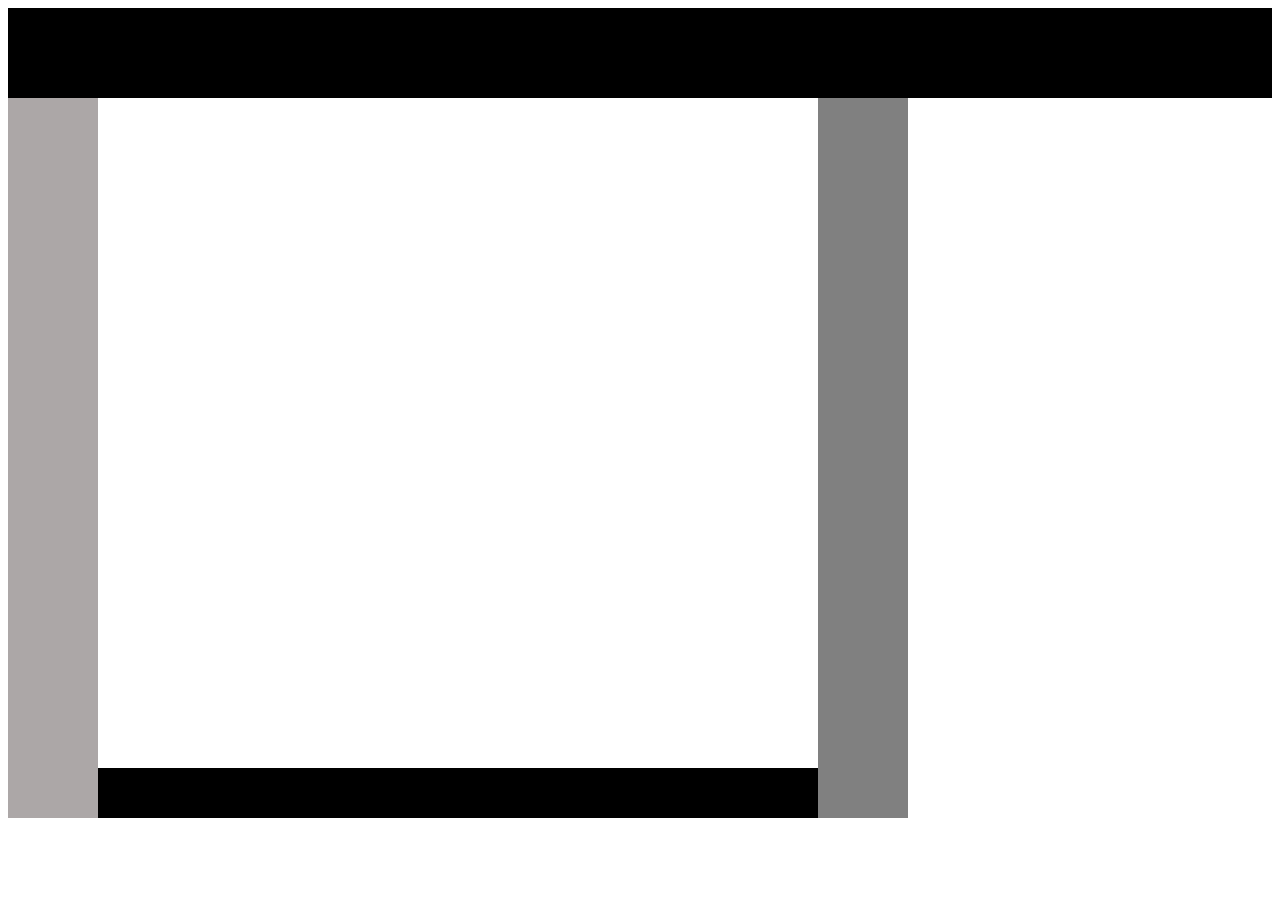
<file: drill-1/index.html>
<!DOCTYPE html>
 <html lang="en">
 <head>
     <meta charset="UTF-8">
     <meta http-equiv="X-UA-Compatible" content="IE=edge">
     <meta name="viewport" content="width=device-width, initial-scale=1.0">
     <link rel="stylesheet" href="style.css">
     <title>Drill 1</title>
 </head>
 <body>
     <div id="top"></div>
     <section class="wrapper">
        <div id="side1"></div>
        <div id="bottom"></div>
        <div id="side2"></div>
     </section>
 </body>
 </html>
</file>
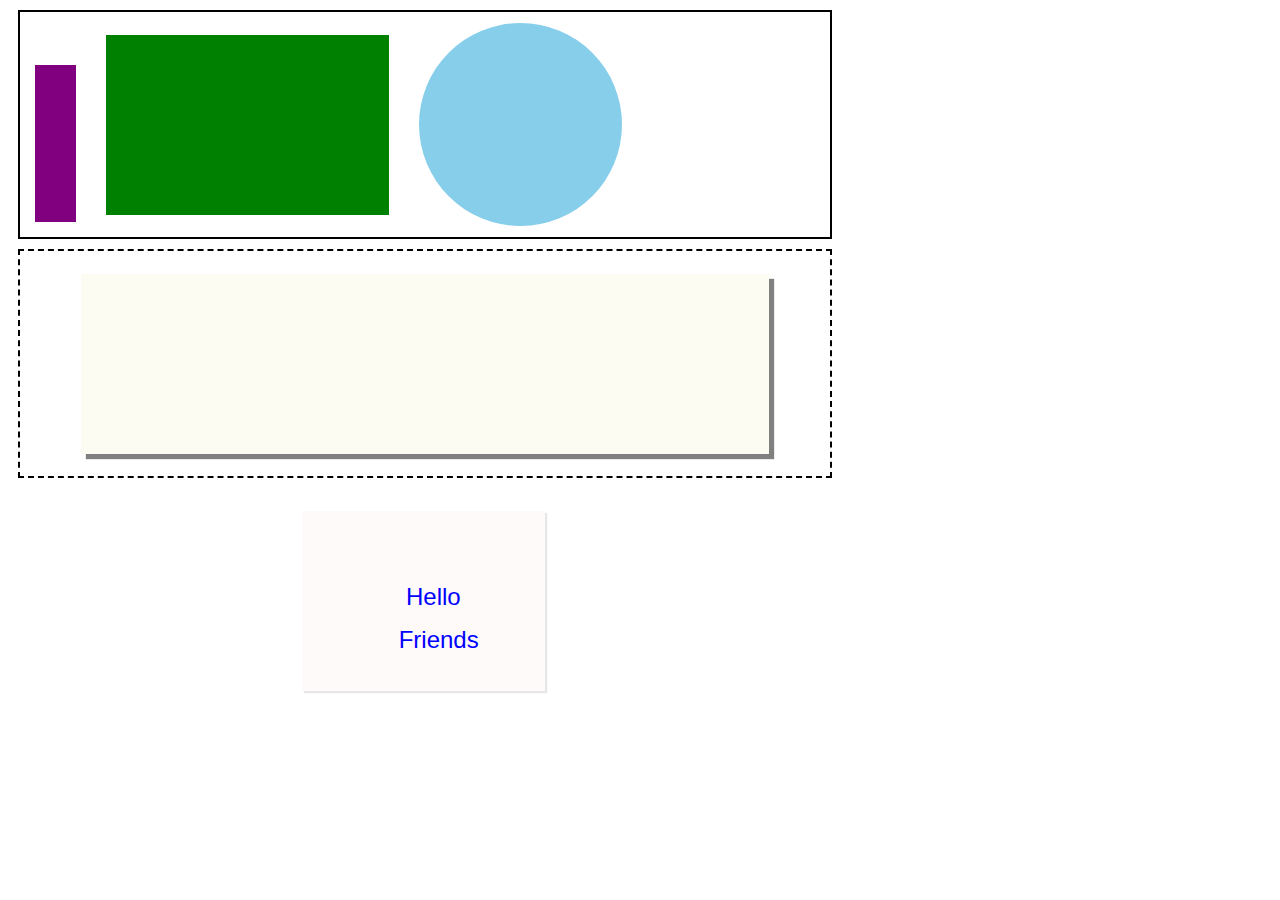
<file: drill-2/index.html>
<!DOCTYPE html>
 <html lang="en">
 <head>
     <meta charset="UTF-8">
     <meta http-equiv="X-UA-Compatible" content="IE=edge">
     <meta name="viewport" content="width=device-width, initial-scale=1.0">
     <link rel="stylesheet" href="index.css">
     <title>Drill 2</title>
 </head>
 <body>
     <section class="wrapper top">
         <div id="div1"></div>
         <div id="div2"></div>
         <div id="div3"></div>
     </section>
     <section class="wrapper middle">
        <div id="div4"></div>
     </section>
     <section class="wrapper bottom">
        <div id="div5"><div class="hello">Hello </div><div class="hello2">Friends</div></div>
     </section>
 </body>
 </html>
</file>
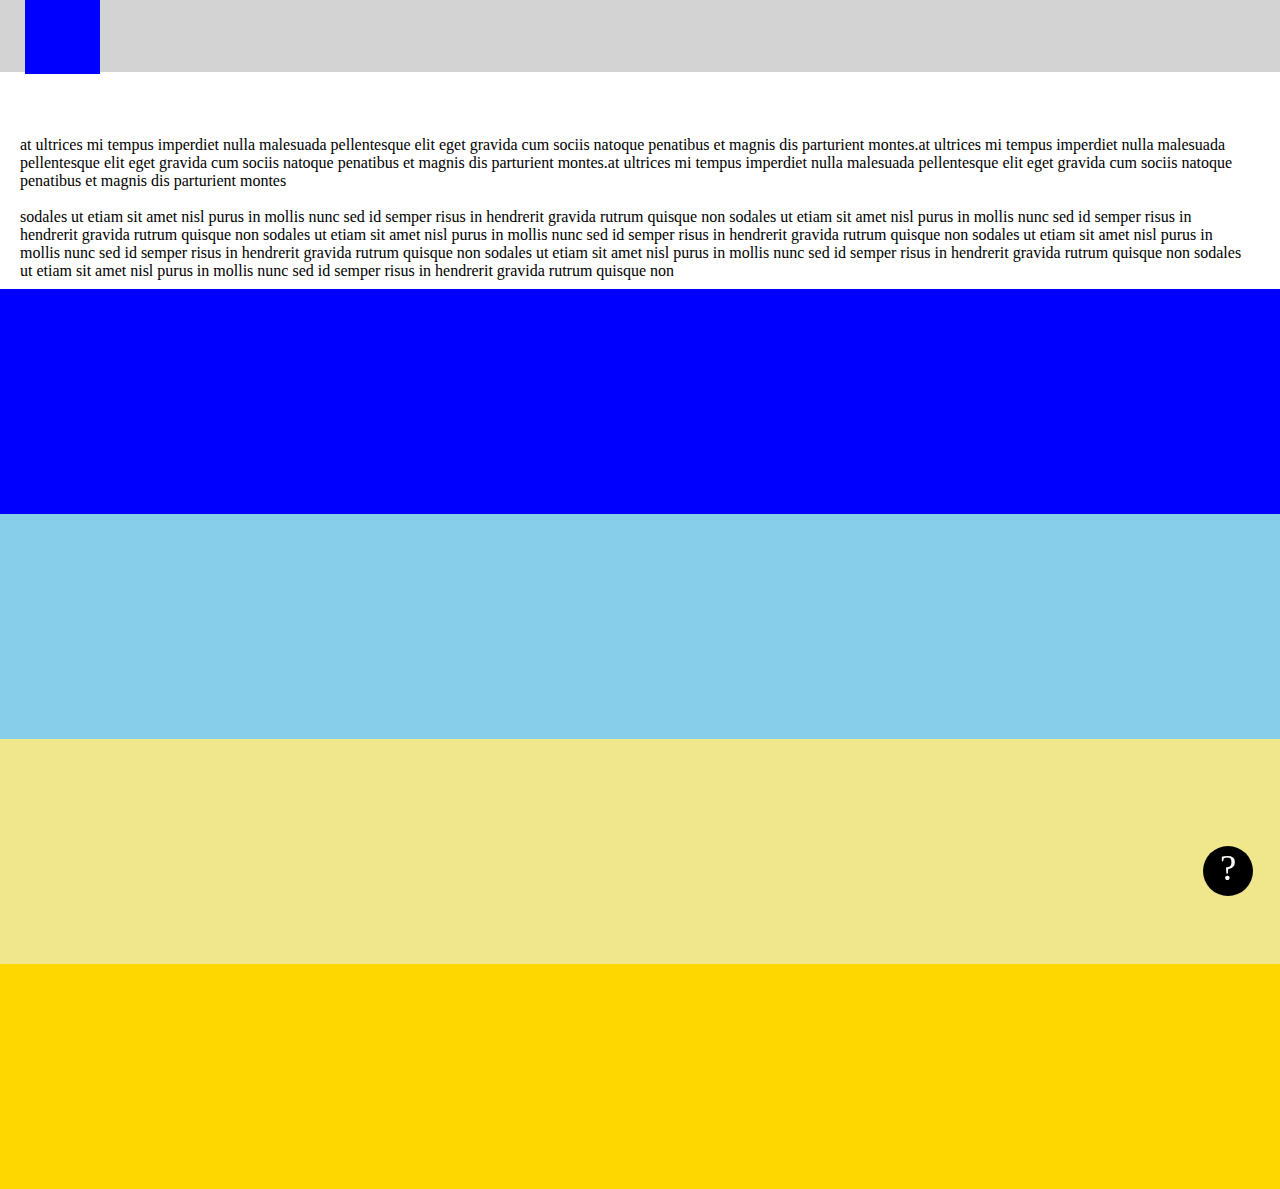
<file: drill-3/index.html>
<!DOCTYPE html>
<html lang="en">
  <head>
    <meta charset="UTF-8" />
    <meta http-equiv="X-UA-Compatible" content="IE=edge" />
    <meta name="viewport" content="width=device-width, initial-scale=1.0" />
    <link rel="stylesheet" href="index.css" />
    <title>Drill 3</title>
  </head>
  <body>
      <div id="questionMark"><div id="question">?</div></div>
      <section class="">
      <div class="wrapper">
        <div id="smallBox"></div>
      </div>
      <div id="div1">
        <div id="text1" style="margin-top: 5%; margin-right: 25px">
          at ultrices mi tempus imperdiet nulla malesuada pellentesque elit eget
          gravida cum sociis natoque penatibus et magnis dis parturient
          montes.at ultrices mi tempus imperdiet nulla malesuada pellentesque
          elit eget gravida cum sociis natoque penatibus et magnis dis
          parturient montes.at ultrices mi tempus imperdiet nulla malesuada
          pellentesque elit eget gravida cum sociis natoque penatibus et magnis
          dis parturient montes
        </div>
        <br />
        <div id="text2" style="margin-right: 50px">
          sodales ut etiam sit amet nisl purus in mollis nunc sed id semper
          risus in hendrerit gravida rutrum quisque non sodales ut etiam sit
          amet nisl purus in mollis nunc sed id semper risus in hendrerit
          gravida rutrum quisque non sodales ut etiam sit amet nisl purus in
          mollis nunc sed id semper risus in hendrerit gravida rutrum quisque
          non sodales ut etiam sit amet nisl purus in mollis nunc sed id semper
          risus in hendrerit gravida rutrum quisque non sodales ut etiam sit
          amet nisl purus in mollis nunc sed id semper risus in hendrerit
          gravida rutrum quisque non sodales ut etiam sit amet nisl purus in
          mollis nunc sed id semper risus in hendrerit gravida rutrum quisque
          non
        </div>
      </div>
      <div id="div2"></div>
      <div id="div3"></div>
      <div id="div4"></div>
      <div id="div5"></div>
    </section>
  </body>
</html>
</file>
<file: drill-1/style.css>
section {
  height: 80vh;
}
#top {
  background-color: black;
  height: 10vh;
  display: block;
}
#side1 {
  background-color: rgb(172, 167, 167);
  height: 80vh;
  width: 10vh;
  margin-left: 0px;
  align-self: flex-start;
}
#side2 {
  background-color: gray;
  height: 80vh;
  width: 10vh;
  justify-self: flex-end;
}
#bottom {
  background-color: black;
  height: 50px;
  width: 80vh;
  align-self: flex-end
}
.wrapper{
    display: flex;
}
</file>
<file: drill-2/index.css>
* {
    font-family: sans-serif;
}
section{
    height: 25vh;
    margin: 10px
}
section div {
    margin: 15px;
    align-self: center;
}
.wrapper{
    display: flex;
    width: 90vh;
}
.top{
    border: 2px black solid;
}
.middle{
    border: 2px black dashed;
}
.bottom{
    background-color: white;
    
}
#div1{
    background-color: purple;
    height: 70%;
    width: 5%;
    align-self: flex-end;
}
#div2{
    background-color: green;
    height: 80%;
    width: 35%;
}
#div3{
    background-color: skyblue;
    height: 90%;
    width: 25%;
    border-radius: 100%;
}
#div4{
    background-color: rgba(240, 230, 140, 0.103);
    box-shadow: 5px 5px 1px grey;
    height: 80%;
    width: 85%;
    margin: auto;
}
#div5{
    background-color: snow;
    box-shadow: 2px 2px 1px rgba(128, 128, 128, 0.2);
    height: 80%;
    width: 30%;
    margin: auto;
}
.hello {
    font-size: 1.5em;
    color: blue;
    margin-left: 43%;
    margin-top: 30%;
}
.hello2 {
    font-size: 1.5em;
    color: blue;
    margin-left: 40%;
    margin-bottom: 40%;
}
</file>
<file: drill-3/index.css>
body {
  margin: 0px;
  overscroll-behavior-y: auto;
  overflow: auto;
}
section > div {
  width: 100vw;
  height: 25vh;
}
.wrapper {
  display: flex;
  background-color: lightgray;
  height: 8vh;
}
#smallBox {
  background-color: blue;
  align-self: center;
  margin-left: 25px;
  height: 75px;
  width: 75px;
}
#div1 {
  background-color: white;
  height: 17vh;
  margin-left: 20px;
  margin-right: 25px;
}
#div2 {
  background-color: blue;
}
#div3 {
  background-color: skyblue;
}
#div4 {
  background-color: khaki;
}
#div5 {
  background-color: gold;
}
#questionMark {
  background-color: black;
  color: white;
  text-align: center;
  position: fixed;
  width: 50px;
  height: 50px;
  border-radius: 100%;
  margin: 5px;
  margin-top: 94vh;
  margin-left: 94vw;
  z-index: 2;
}
#question {
  font-size: 2.3rem;
}
.bounce {
  position: relative;
  -moz-animation: bounce 2s infinite;
  -webkit-animation: bounce 2s infinite;
  animation: bounce 2s infinite;
}

@keyframes bounce {
  0%,
  20%,
  50%,
  80%,
  100% {
    transform: translateY(0);
  }
  40% {
    transform: translateY(-30px);
  }
  60% {
    transform: translateY(-15px);
  }
}
</file>
